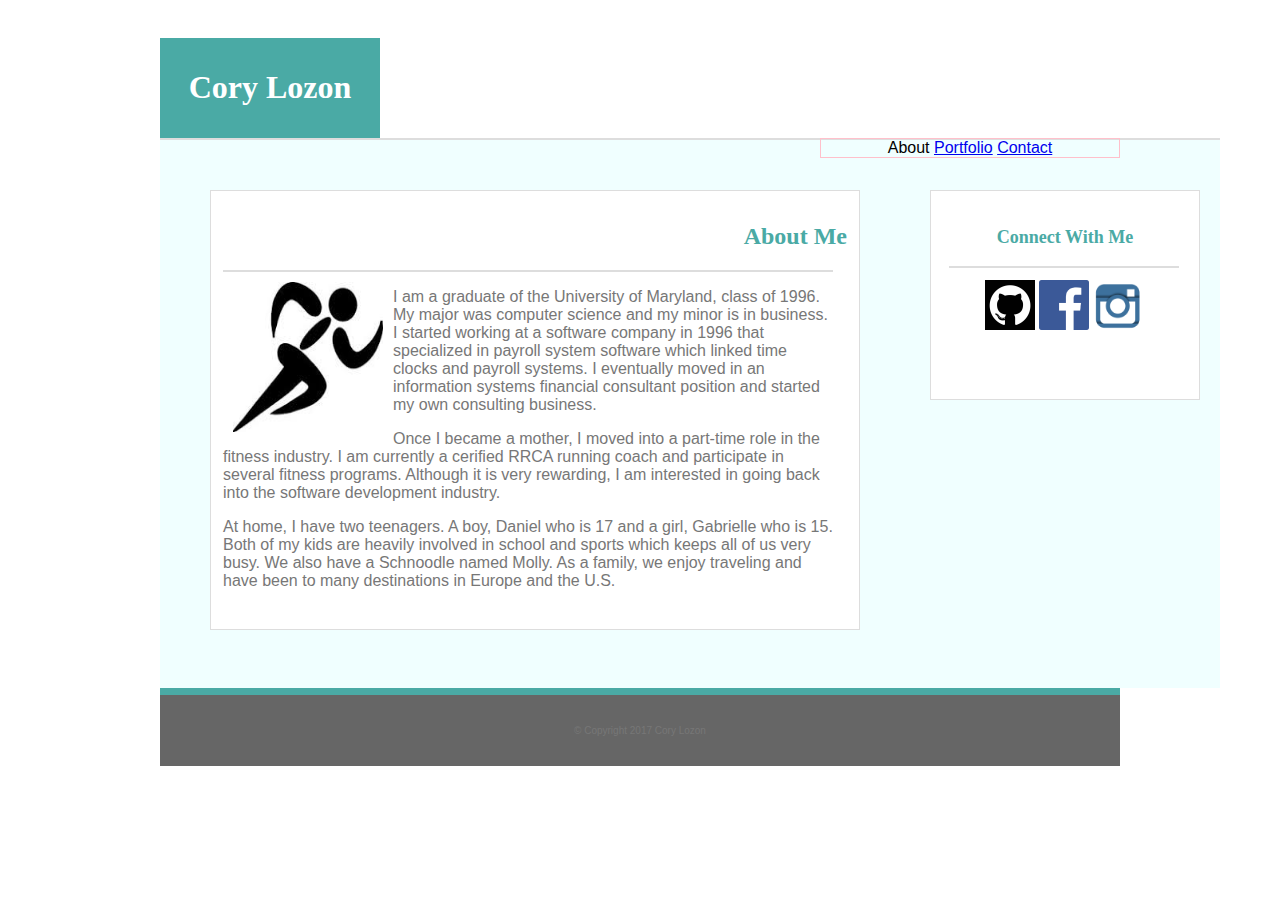
<file: index.html>
<!DOCTYPE html>
<html>	
	<head>
		<title>Homework Basic Web Design</title>
		
		<link rel="stylesheet" type="text/css" href="assets/css/style.css">
	</head>

	<body>

		<div class="container">
			
			 <div class="headingcontainer">
			 
			 	<div class="namecontainer">
			 	<h1>Cory Lozon</h1>
			 	</div> <!--close namecontainer-->
				<div class="navcontainer"
			 		<a href="about.html">About</a>
			 		<a href="portfolio.html">Portfolio</a>
			 		<a href="contact.html">Contact</a>	
			 	</d><!--close navcontainer-->


			</div><!--close headingcontainer-->

			<div class="imagecontainer">
			<!--<img src="assets/images/backgroundmoon.png" id="background">-->


				<div class="aboutmecontainer">
				<h2>About Me</h2>
					<div class="linebox">
					<img src="assets/images/runerimage.jpg" id="runnerimage">

					<p>     I am a graduate of the University of Maryland, class of 1996.  My major was computer science and my minor is in business.  I started working at a software company in 1996 that specialized in payroll system software which linked  time clocks and payroll systems.  I eventually moved in an information systems financial consultant position and started my own consulting business. </p>

					<p>     Once I became a mother, I moved into a part-time role in the fitness industry.  I am currently a cerified RRCA running coach and participate in several fitness programs.  Although it is very rewarding, I am interested in going back into the software development industry. </p>

					<p>    At home, I have two teenagers.  A boy, Daniel who is 17 and a girl, Gabrielle who is 15. Both of my kids are heavily involved in school and sports which keeps all of us very busy.  We also have a Schnoodle named Molly.  As a family, we enjoy traveling and have been to many destinations in Europe and the U.S. </p>

					</div> <!--close linebox-->

				</div> <!--close aboutmecontainer-->

				<div class="connectwithmecontainer">
				<h3>Connect With Me</h3>

					<div class="lineboxconnect">
					<img src="assets/images/github.png" id="github">
					<img src="assets/images/facebook.png" id="facebook">
					<img src="assets/images/instagram.png" id="instagram">
					</div> <!--close lineboxconnet-->

				</div> <!--close connectwithmecontainer-->

			</div> <!--close imagecontainer-->


				<div class="footer">
				<p>© Copyright 2017 Cory Lozon</p>
				</div> <!--close footer-->


		</div> <!--close container-->


	
</body>

</html>
</file>
<file: assets/css/style.css>
* {
	box-sizing: border-box;
}
 h1, h2, h3 {
 			font-family: 'Georgia', Times, Times New Roman, serif;

 }

h2, h3 { 
	 color: #4aaaa5;

}

h3 { 
	font-size: 18px;
 }

.container {
			width: 1060px;
			background-color: #ffffff;
			margin: 0 auto 0 auto;
			font-family: "Arial", 'Helvetica Neue', Helvetica, sans-serif;
			padding-top: 30px;

}

.headingcontainer {
			width: 960px;
			margin: 0 auto 0 auto;
			text-align: right;

		
}

.namecontainer {

			width: 220px;
			height: 100px;
			background-color: #4aaaa5;
			text-align: center;
			color: white;
			padding: 10px;


}

.navcontainer {
			width: 300px;
			border: 1px solid pink;
			text-align: center;
			float:right;
}

.imagecontainer {
			width: 1060px;
			height:550px;
			background-color: #f0ffff;
			padding-top: 50px;
			padding-left: 50px;
			border-top: 2px solid #dddddd;
		

 }

 #background { position: relative;
  }

.aboutmecontainer {
			width: 650px;
			height: 440px;
			background-color: #ffffff;
			border: 1px solid #dddddd;
			padding: 12px;
			float: left;
}

.aboutmecontainertwo {
			width: 650px;
			height: 440px;
			background-color: #ffffff;
			border: 1px solid #dddddd;
			padding: 12px;
			float: left;

}


.linebox {  width: 610px;
			height: 360px;
			border-top: 2px solid #dddddd; 
			text-align: left;
			color: #777777;

		}

h5 { position: absolute;
	 top: 10%
	 left: 1%
	 background-color: #ffffff;
	 color: black;
	 padding: 1%; }

#tiger { position: relative; 
		border: 10px solid pink;
		width: 100%;

}

h4 { position: absolute; 
	 top: 100px;
	 left: 0;
	 width: 100%;
	}

#runnerimage {
				padding: 10px;
				width: 170px;
				height: 170px;
				float:left;
}

.connectwithmecontainer {
			width: 270px;
			height: 210px;
			background-color: #ffffff;
			border: 1px solid #dddddd;
			margin-right: 20px;
			padding: 18px;
			float: right;
			text-align: center;
	
}

.lineboxconnect {
		width: 230px;
		height: 150px;
		border-top: 2px solid #dddddd; 
		padding: 12px;
}


#facebook, #instagram, #github {
			width: 50px;
			height: 50px;
}

#linepic {
			width: 50px;
			height: 50px;
}

.footer {
		margin: 0 auto 0 auto;
		font-size: 10px;
		text-align: center;
		color: #777777;
		padding: 20px;
		background-color: #666666;
		border-top: 7px solid #4aaaa5;
		width: 1060;
}

/* Style inputs with type="text", select elements and textareas */
input[type=text], select, textarea {
    width: 100%; /* Full width */
    padding: 12px; /* Some padding */  
    border: 1px solid #dddddd; /* Gray border */
    border-radius: 4px; /* Rounded borders */
    box-sizing: border-box; /* Make sure that padding and width stays in place */
    margin-top: 6px; /* Add a top margin */
    margin-bottom: 16px; /* Bottom margin */
}

/* Style the submit button with a specific background color etc */
input[type=submit] {
    background-color: #4CAF50;
    color: white;
    padding: 12px 20px;
    border: none;
    border-radius: 4px;
    cursor: pointer;
}

/* When moving the mouse over the submit button, add a darker green color */
input[type=submit]:hover {
    background-color: #45a049;
}

/* Add a background color and some padding around the form */
.containercontact {
    border-radius: 5px;
    background-color: #f2f2f2;
    padding: 20px;
}
</file>
